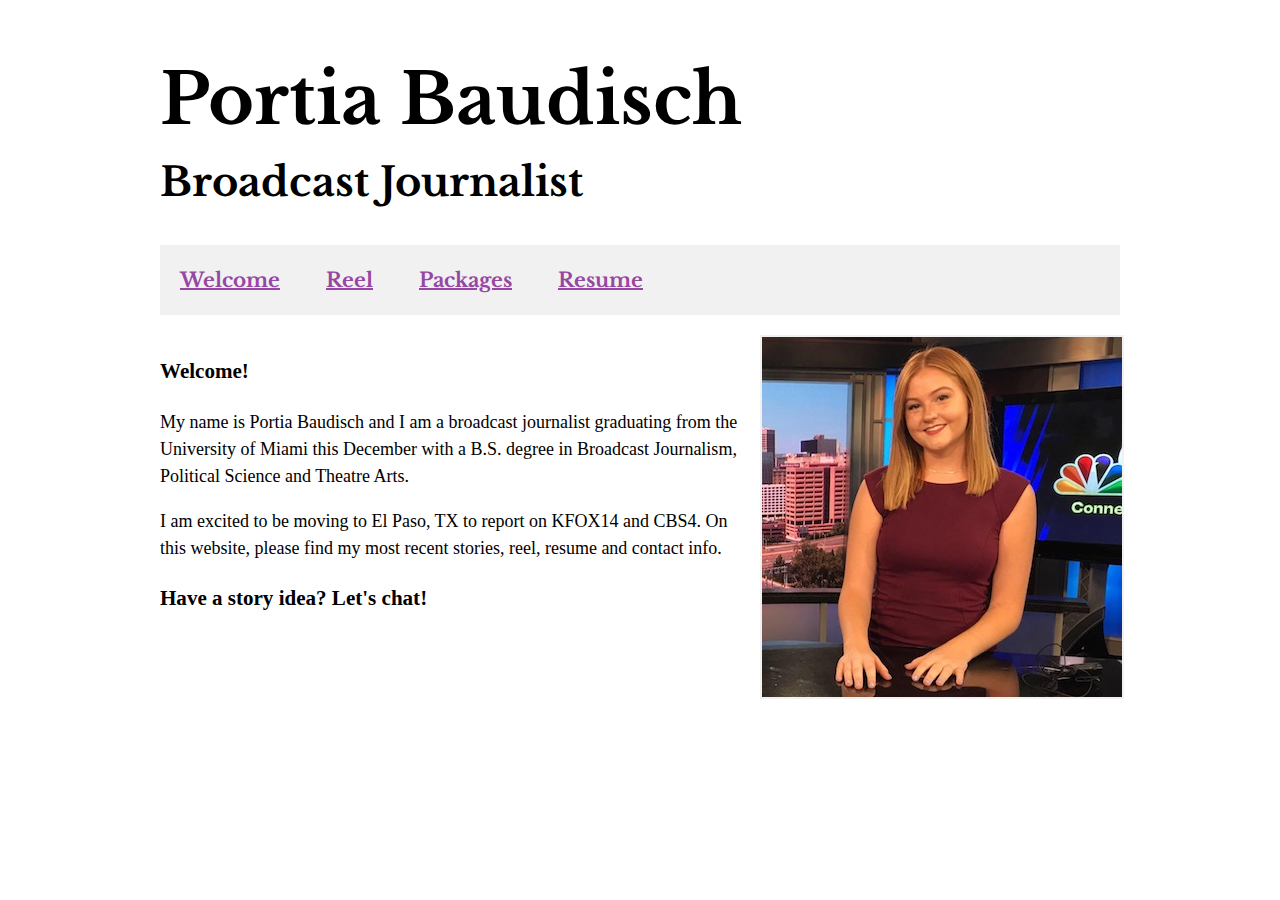
<file: index.html>
<!DOCTYPE html>
<html lang="en">
  <head>
    <meta charset="UTF-8" />
    <title>Portia Baudisch</title>
    <link href="css/style.css" rel="stylesheet" />
    <link rel="stylesheet" href="https://use.fontawesome.com/releases/v5.5.0/css/all.css" integrity="sha384-B4dIYHKNBt8Bc12p+WXckhzcICo0wtJAoU8YZTY5qE0Id1GSseTk6S+L3BlXeVIU" crossorigin="anonymous">
  </head>


<body>
  <div id="wrapper">
        <header>
        <h1>Portia Baudisch</h1>
        <h2>Broadcast Journalist</h2>
        <nav>
             <ul>
               <li><a href="index.html">Welcome</a></li>
               <li><a href="reel.html">Reel</a></li>
               <li><a href="packages.html">Packages</a></li>
               <li><a href="resume.html">Resume</a></li>
             </ul>
           </nav>
        </header>

      <main>
        <section>
          <img src="web-pic.jpg" alt="Picture of Portia Baudisch at the NBC CT anchor desk"/>
        </section>

        <section id="intro">
            <h3>Welcome!</h3>
            <p>My name is Portia Baudisch and I am a broadcast journalist graduating from the University of Miami this December with a B.S. degree in Broadcast Journalism, Political Science and Theatre Arts.</p>

            <p>I am excited to be moving to El Paso, TX to report on KFOX14 and CBS4. On this website, please find my most recent stories, reel, resume and contact info. </p>

            <h3>Have a story idea? Let's chat!</h3>


            <p class="social">
              <a href="https://www.instagram.com/portiabaudischtv/"><i class="fab fa-instagram fa-lg"></i></a>
              <a href="https://twitter.com/PortiaBaudisch"><i class="fab fa-twitter fa-lg"></i></a>
              <a href="https://www.linkedin.com/in/portiabaudisch/"><i class="fab fa-linkedin-in fa-lg"></i></a>
              <a href="mailto:portiabaudisch@gmail.com"><i class="fas fa-at fa-lg"></i></a>
              <a href="tel:1-203-312-4194"><i class="fas fa-mobile-alt fa-lg"></i></a>
            </p>
<!---
            <script src="https://ajax.googleapis.com/ajax/libs/jquery/3.3.1/jquery.min.js"></script>
            <a href="main" class="anchor-scroll" data-class-to="body" data-on-scroll="blur-effect"></a>
            <a href="main" class="anchor-scroll" data-class-to="main" data-scroll-end="bounce"></a>
-->
        </section>
      </main>
    </div>
  </body>
</html>
</file>
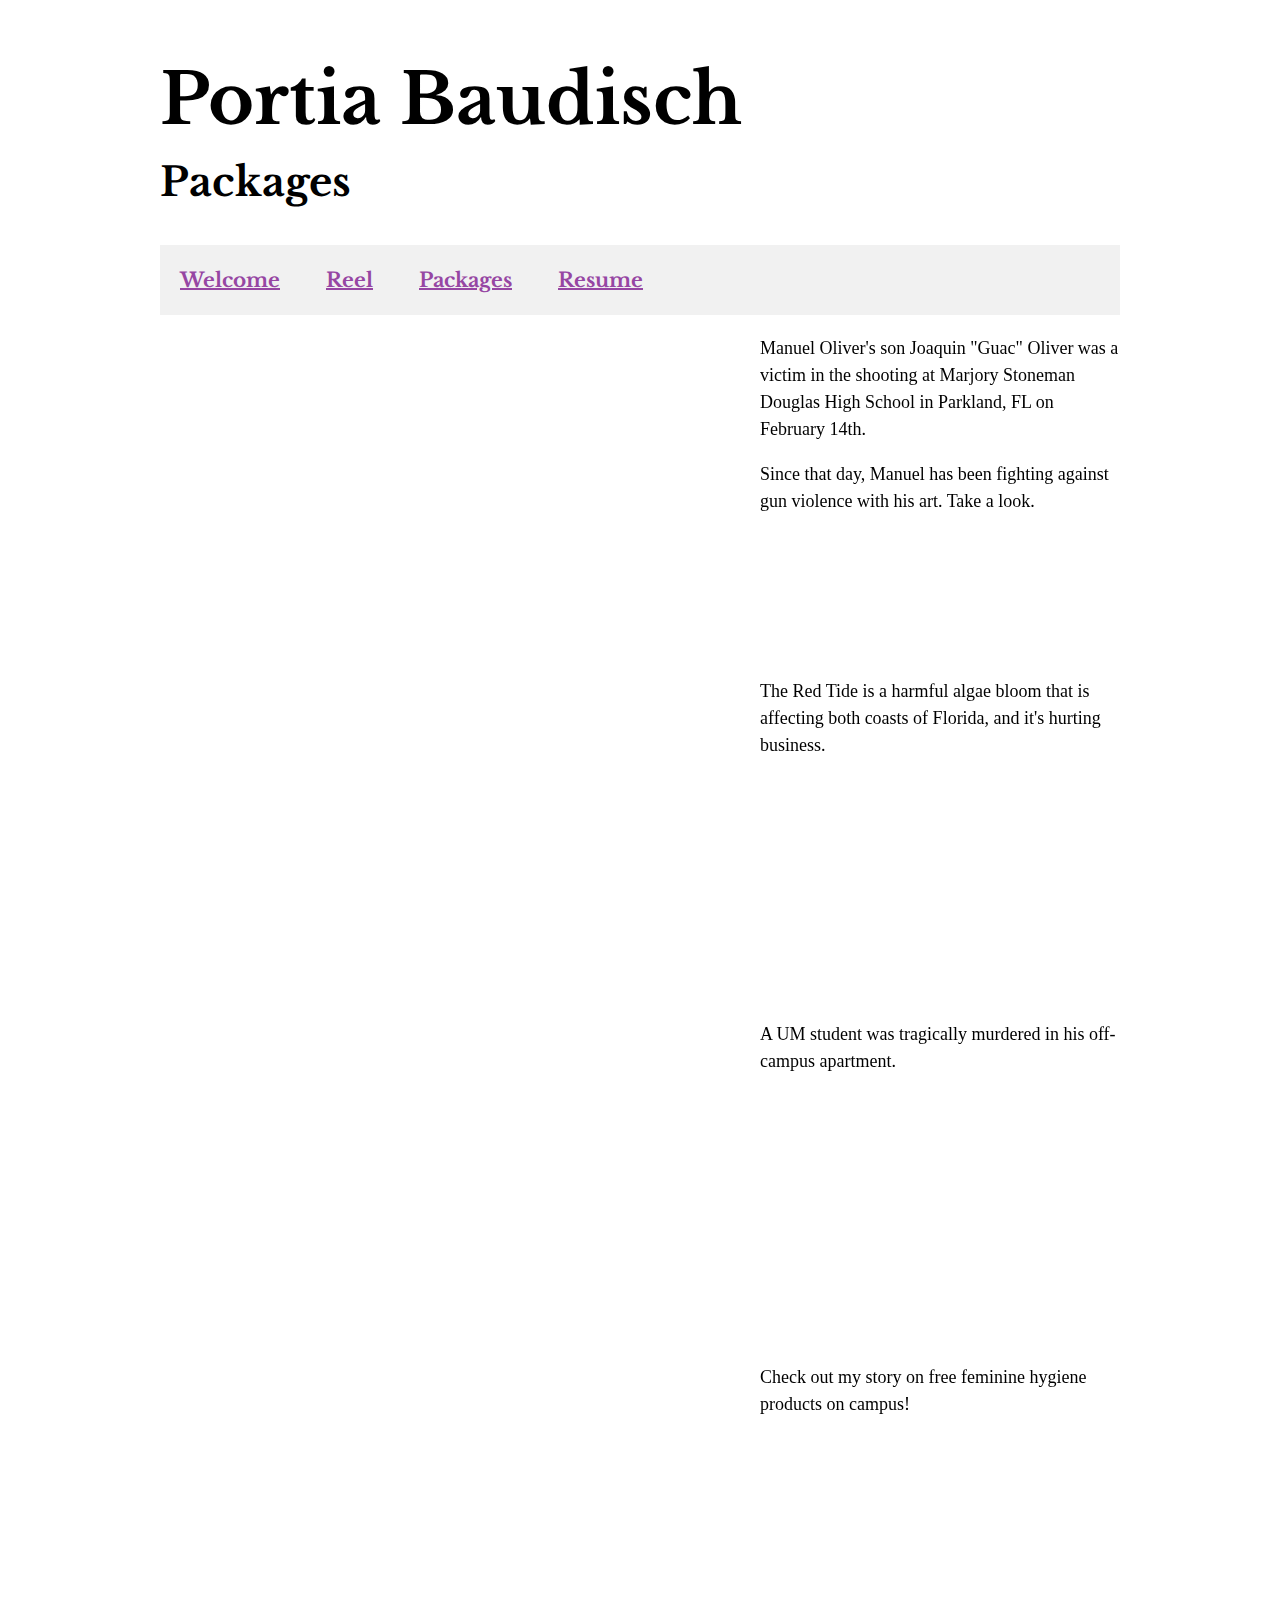
<file: packages.html>
<!DOCTYPE html>
<html lang="en">
  <head>
    <meta charset="UTF-8" />
    <title>Portia Baudisch | Packages</title>
    <link href="css/style.css" rel="stylesheet" />
  </head>


<body id="packages">
  <div id="wrapper">
    <header>
      <h1>Portia Baudisch</h1>
      <h2>Packages</h2>
      <nav>
        <ul>
          <li><a href="index.html">Welcome</a></li>
          <li><a href="reel.html">Reel</a></li>
          <li><a href="packages.html">Packages</a></li>
          <li><a href="resume.html">Resume</a></li>
        </ul>
      </nav>
    </header>

    <main>
      <section>
        <iframe width="560" height="315" src="https://www.youtube.com/embed/OEla7-GQRqw" frameborder="0" allow="accelerometer; autoplay; encrypted-media; gyroscope; picture-in-picture" allowfullscreen></iframe>
      </section>

      <section class="description">
        <p>Manuel Oliver's son Joaquin "Guac" Oliver was a victim in the shooting at Marjory Stoneman Douglas High School in Parkland, FL on February 14th.</p><p>Since that day, Manuel has been fighting against gun violence with his art. Take a look.</p>
      </section>

      <section>
        <iframe width="560" height="315" src="https://www.youtube.com/embed/p658jOSiVY4" frameborder="0" allow="accelerometer; autoplay; encrypted-media; gyroscope; picture-in-picture" allowfullscreen></iframe>
      </section>

      <section class="description">
        <p>The Red Tide is a harmful algae bloom that is affecting both coasts of Florida, and it's hurting business.</p>
      </section>

      <section>
        <iframe width="560" height="315" src="https://www.youtube.com/embed/BqZWrFA3f9I" frameborder="0" allow="accelerometer; autoplay; encrypted-media; gyroscope; picture-in-picture" allowfullscreen></iframe>
      </section>

      <section class="description">
        <p>A UM student was tragically murdered in his off-campus apartment.</p>
      </section>

      <section>
        <iframe width="560" height="315" src="https://www.youtube.com/embed/Y1-6M0jV3yU" frameborder="0" allow="accelerometer; autoplay; encrypted-media; gyroscope; picture-in-picture" allowfullscreen></iframe>
      </section>

      <section class="description">
        <p>Check out my story on free feminine hygiene products on campus!</p>
      </section>

    </main>
    </div>
  </body>
</html>
</file>
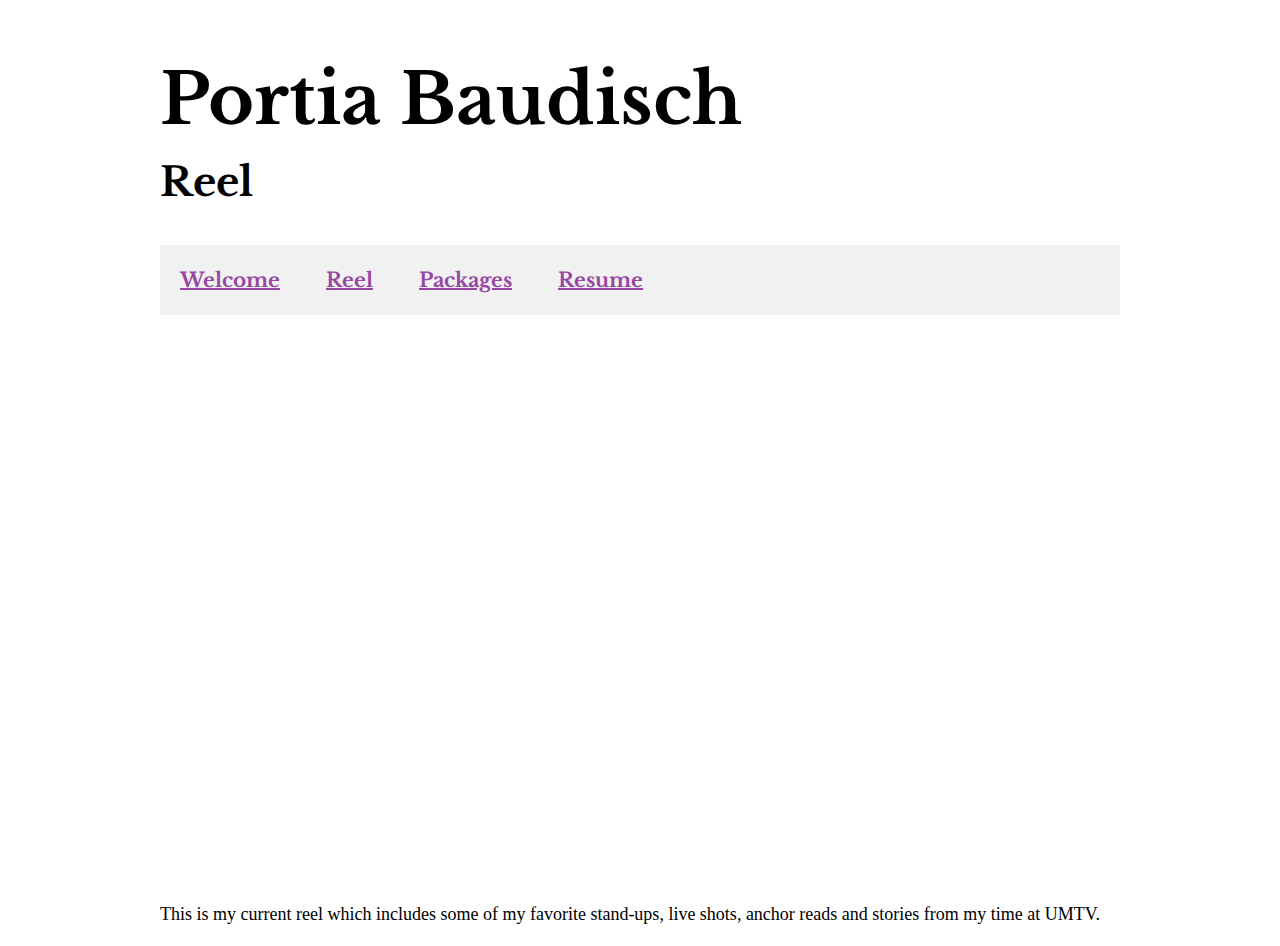
<file: reel.html>
<!DOCTYPE html>
<html lang="en">
  <head>
    <meta charset="UTF-8" />
    <title>Portia Baudisch | Reel</title>
    <link href="css/style.css" rel="stylesheet" />
  </head>


<body id="reel">
  <div id="wrapper">
        <header>
          <h1>Portia Baudisch</h1>
          <h2>Reel</h2>
          <nav>
            <ul>
              <li><a href="index.html">Welcome</a></li>
              <li><a href="reel.html">Reel</a></li>
              <li><a href="packages.html">Packages</a></li>
              <li><a href="resume.html">Resume</a></li>
            </ul>
          </nav>
        </header>

      <main>
        <section>
          <iframe width="960" height="540" src="https://www.youtube.com/embed/3VKrC794MCc" frameborder="0" allow="accelerometer; autoplay; encrypted-media; gyroscope; picture-in-picture" allowfullscreen></iframe>

          <p>This is my current reel which includes some of my favorite stand-ups, live shots, anchor reads and stories from my time at UMTV.</p>
        </section>
      </main>
    </div>
  </body>
</html>
</file>
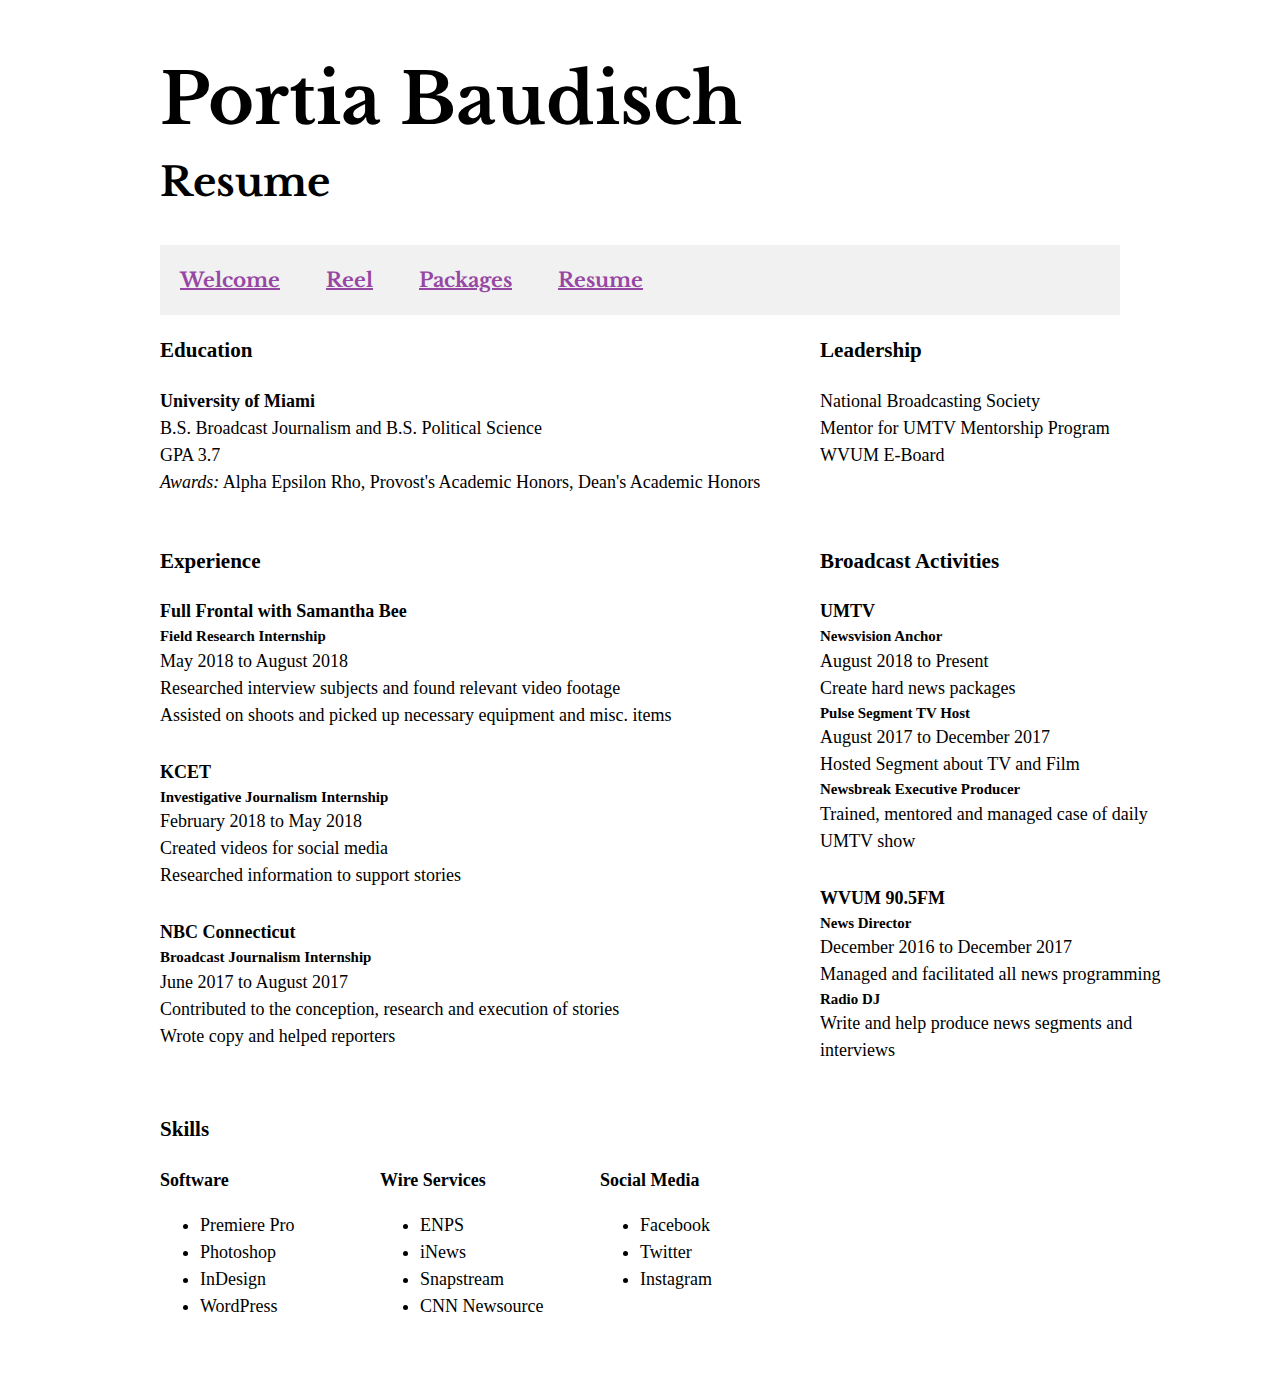
<file: resume.html>
<!DOCTYPE html>
<html lang="en">
  <head>
    <meta charset="UTF-8" />
    <title>Portia Baudisch</title>
    <link href="css/style.css" rel="stylesheet" />
  </head>

  <body id="resume">
    <div id="wrapper">
    <header>
        <h1>Portia Baudisch</h1>
        <h2>Resume</h2>

        <nav>
          <ul>
            <li><a href="index.html">Welcome</a></li>
            <li><a href="reel.html">Reel</a></li>
            <li><a href="packages.html">Packages</a></li>
            <li><a href="resume.html">Resume</a></li>
          </ul>
        </nav>

    </header>

    <main>
      <section id="education">
        <h3>Education</h3>
        <article>
          <h4>University of Miami</h4>
          <p>B.S. Broadcast Journalism and B.S. Political Science</p>
          <p>GPA 3.7</p>
          <p><em>Awards:</em> Alpha Epsilon Rho, Provost's Academic Honors, Dean's Academic Honors</p>
        </article>
      </section>

      <section id="leadership">
        <h3>Leadership</h3>
        <article>
          <p>National Broadcasting Society</p>
          <p>Mentor for UMTV Mentorship Program</p>
          <p>WVUM E-Board</p>
      </article>
      </section>

      <section id="experience">
        <h3>Experience</h3>
        <article>
          <h4>Full Frontal with Samantha Bee</h4>
          <h5>Field Research Internship</h5>
            <p>May 2018 to August 2018</p>
            <p>Researched interview subjects and found relevant video footage</p>
            <p>Assisted on shoots and picked up necessary equipment and misc. items</p>
        </article>

        <article>
          <h4>KCET</h4>
          <h5>Investigative Journalism Internship</h5>
            <p>February 2018 to May 2018</p>
            <p>Created videos for social media</p>
            <p>Researched information to support stories</p>
        </article>

        <article>
        <h4>NBC Connecticut</h4>
        <h5>Broadcast Journalism Internship</h5>
          <p>June 2017 to August 2017</p>
          <p>Contributed to the conception, research and execution of stories</p>
          <p>Wrote copy and helped reporters<p>
        </article>
      </section>

      <section id="broadcast-activities">
        <h3>Broadcast Activities</h3>
        <article>
        <h4>UMTV</h4>
          <h5>Newsvision Anchor</h5>
            <p>August 2018 to Present</p>
            <p>Create hard news packages</p>
          <h5>Pulse Segment TV Host</h5>
            <p>August 2017 to December 2017</p>
            <p>Hosted Segment about TV and Film</p>
          <h5>Newsbreak Executive Producer</h5>
            <p>Trained, mentored and managed case of daily UMTV show</p>
        </article>
        <article>
          <h4>WVUM 90.5FM</h4>
            <h5>News Director</h5>
              <p>December 2016 to December 2017</p>
              <p>Managed and facilitated all news programming</p>
            <h5>Radio DJ</h5>
              <p>Write and help produce news segments and interviews</p>
      </article>
      </section>


      <section id="skills">
        <h3>Skills</h3>

        <div>

          <article>
            <h4>Software</h4>

            <ul>
              <li>Premiere Pro</li>
              <li>Photoshop</li>
              <li>InDesign</li>
              <li>WordPress</li>
            </ul>
          </article>

          <article>
            <h4>Wire Services</h4>

            <ul>
              <li>ENPS</li>
              <li>iNews</li>
              <li>Snapstream</li>
              <li>CNN Newsource</li>
            </ul>
          </article>

          <article>
            <h4>Social Media</h4>
            <ul>
              <li>Facebook</li>
              <li>Twitter</li>
              <li>Instagram</li>
            </ul>
          </article>
        </div>
      </section>

      <!-- <section id="links-to-content">
        <h3>Links to Content</h3>
          <article>
            <p>
            <a href="http://www.portiabaudisch.com">My Website</a> </p>
            <p>  <a href="https://www.youtube.com/watch?v=3VKrC794MCc&t=2s">My Reel</a> </p>
          </article>
      </section> -->
    </main>

    </div>
  </body>
</html>
</file>
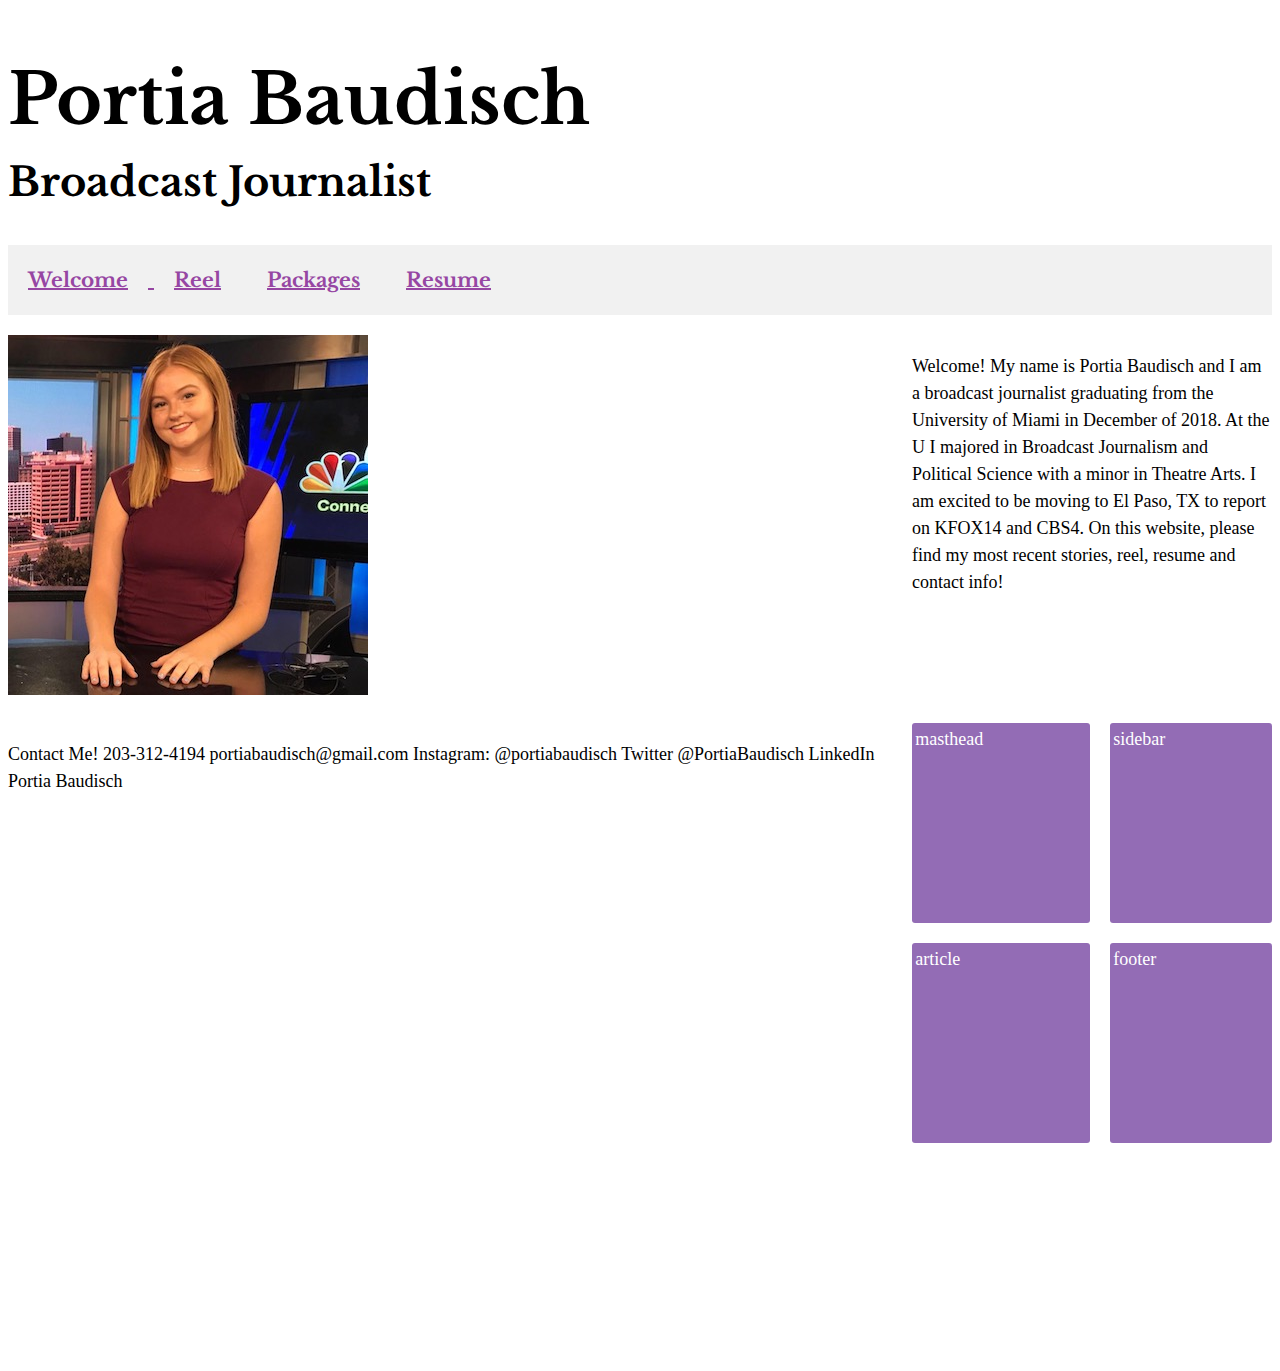
<file: welcome.html>
<!DOCTYPE html>
<html lang="en">
  <head>
    <meta charset="UTF-8" />
    <title>Portia Baudisch</title>
    <link href="css/style.css" rel="stylesheet" />
  </head>
  <style>
  @import url('https://fonts.googleapis.com/css?family=Libre+Baskerville:400,700|Raleway');
  .grid {
    display: grid;
    grid-template-columns: 2fr, 2fr);
    grid-template-rows: repeat(3, 200px);
    grid-gap: 20px;
    grid-template-areas:
    "masthead masthead"
    "sidebar  article"
    "footer   footer";
  }

  .grid div {
    border: 0 solid rgb(12,71,162);
    border-radius: 3px;
    background-color: rgba(120,71,162,0.8);
    padding: 0.2rem;
    color: #fff;
  }

  .grid div: nth-of-type(2n) {
    background-color: rgba(12,71,162,0.6);
  }
  </style>


<body>
  <header>
  <h1>Portia Baudisch</h1>
  <h2>Broadcast Journalist</h2>
  <nav>
       <ul>
         <li><a href="welcome.html">Welcome</li>
         <li><a href="reel.html">Reel</a></li>
         <li><a href="packages.html">Packages</a></li>
         <li><a href="resume.html">Resume</a></li>
       </ul>
     </nav>
  </header>

<main>

<div id="sidebar">
<img src="web-pic.JPG" alt="Picture of Portia Baudisch at the NBC CT anchor desk"/>
</div>

<div id="article">
      <p>Welcome! My name is Portia Baudisch and I am a broadcast journalist graduating from the University of Miami in December of 2018. At the U I majored in Broadcast Journalism and Political Science with a minor in Theatre Arts. I am excited to be moving to El Paso, TX to report on KFOX14 and CBS4. On this website, please find my most recent stories, reel, resume and contact info!</p>
  </div>

<div id="footer">
         <p>Contact Me! 203-312-4194 portiabaudisch@gmail.com  Instagram: @portiabaudisch Twitter @PortiaBaudisch LinkedIn Portia Baudisch</p>
</div>

<div class="grid">
  <div id="masthead">masthead</div>
  <div id="sidebar">sidebar</div>
  <div id="article">article</div>
  <div id="footer">footer</div>
</div>



</body>
</main>
</html>
</file>
<file: css/style.css>
@import url('https://fonts.googleapis.com/css?family=Libre+Baskerville:400,700|Raleway');
body {
  background-color: white;
  font-size: 18px;
  line-height: 1.5;
}

p {
  font-family: 'Century', serif;
}

#wrapper {
  max-width: 960px;
  margin: 0 auto;
}

h1, h2,
nav {
  font-family: 'Libre Baskerville', serif;
}

h1 {
  font-size: 70px;
  margin-bottom: 0;
}

h2 {
  font-size: 40px;
  margin-top: 0;
}

a,
a:visited {
  color: rgb(150,70,163);
}

/* a:visited {
  color: rgb(52,100,174);
}  */

a:hover {
  color: rgb(63,144,239);
}

nav {
  font-size: 20px;
  background-color: #f1f1f1;
}

nav ul {
  padding-left: 0;
}

nav li {
  display: inline-block;
  margin-right: 1em;
  font-weight: bold;
  margin: 20px;
}

main {
  display: grid;
  grid-template-columns: 1fr 360px;
  grid-gap: 20px;
}

#reel main {
  display: block;
}

#intro {
  grid-column-start: 1;
  grid-row-start: 1;
}

section img {
  border: 2px solid #f1f1f1;
}

#intro p,
.description p {
  margin-top: 0;
}

#intro address p {
  margin: 0;
}

.social a {
  display: inline-block;
  margin-right: 10px;
}

/* resume style */

#resume h3 {
  margin-top: 0;
}

#resume article {
  margin-bottom: 30px;
}

#resume article h4,
#resume article h5,
#resume article p {
  margin: 0;
}

#skills div {
  display: grid;
  grid-template-columns: 200px 200px 200px;
  grid-gap: 20px;
}
</file>
